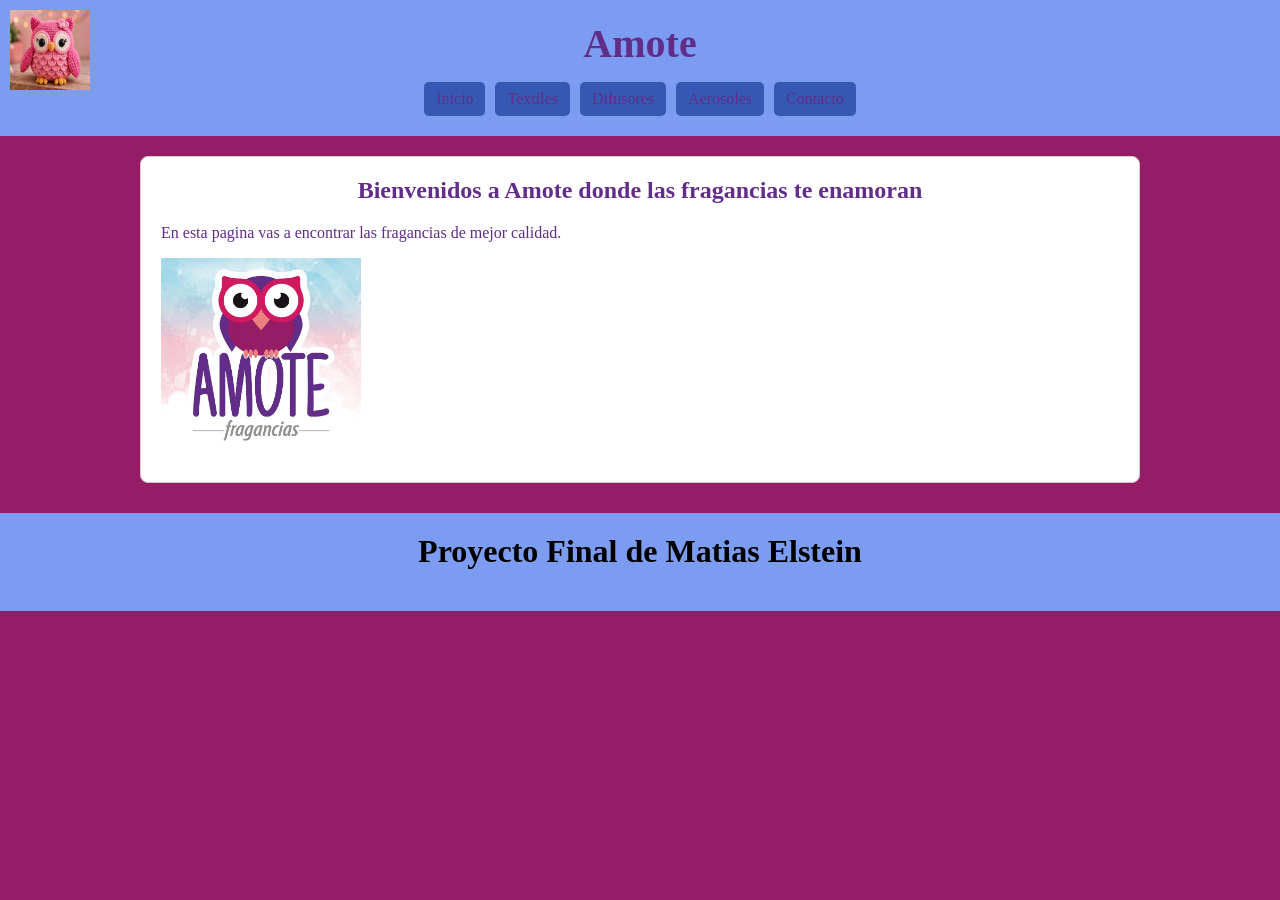
<file: Index.html>
<!DOCTYPE html>
<html lang="es">
<head>
  <meta charset="UTF-8">
  <meta name="viewport" content="width=device-width, initial-scale=1.0">
  <title>Amote</title>
  <link rel="icon" href="imagenes/WhatsApp Image 2026-05-21 at 18.14.50.jpeg">
  <link rel="stylesheet" href="style.css">
</head>
<body>

  <header>
        <img src="imagenes/WhatsApp Image 2026-05-21 at 18.14.50.jpeg" class="logo"> 
        <h1>Amote</h1>
        <input type="checkbox" id="menu-toggle" class="menu-checkbox">
        <label for="menu-toggle" class="menu-btn" aria-label="Mostrar menú">
          <span></span>
          <span></span>
          <span></span>
        </label>
    <nav class="menu">
      <ul>
        <li><a href="index.html">Inicio</a></li>
        <li><a href="textiles.html">Textiles</a></li>
        <li><a href="difosores.html">Difusores</a></li>
        <li><a href="aerosoles.html">Aerosoles</a></li>         
        <li><a href="contacto.html">Contacto</a></li>
      </ul>
    </nav>
  </header>

  <main class="contenedor">
    <section class="bienvenida">
      <h2>Bienvenidos a Amote donde las fragancias te enamoran</h2>
      <p>
        En esta pagina vas a encontrar las fragancias de mejor calidad.
      </p>
      <img src="imagenes/amote sticker.jpeg" style="max-width: 100%; height: auto; width: 200px;" alt="Imagen de bienvenida">
    </section>
  </main>

  <script src="admin.js"></script>

  <footer>
    <h1>Proyecto Final de Matias Elstein</h1>
  </footer>

</body>
</html>
</file>
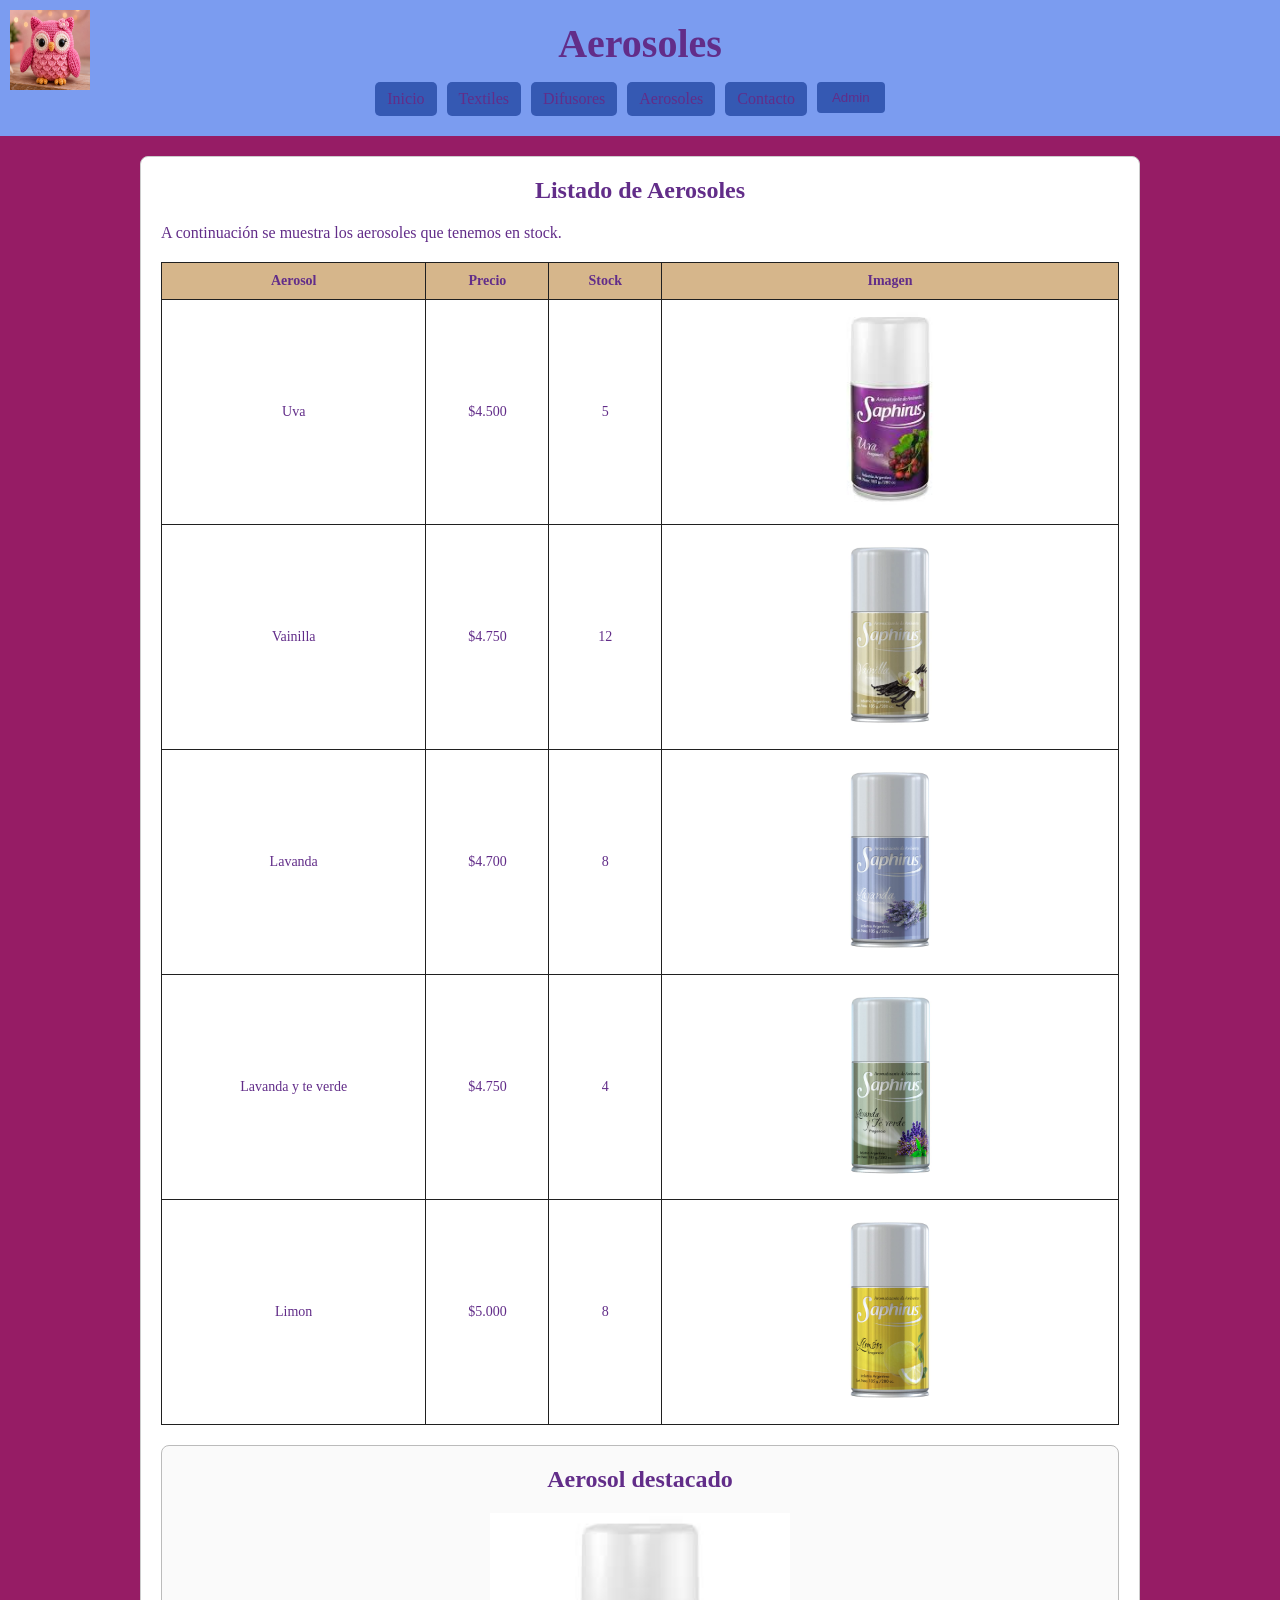
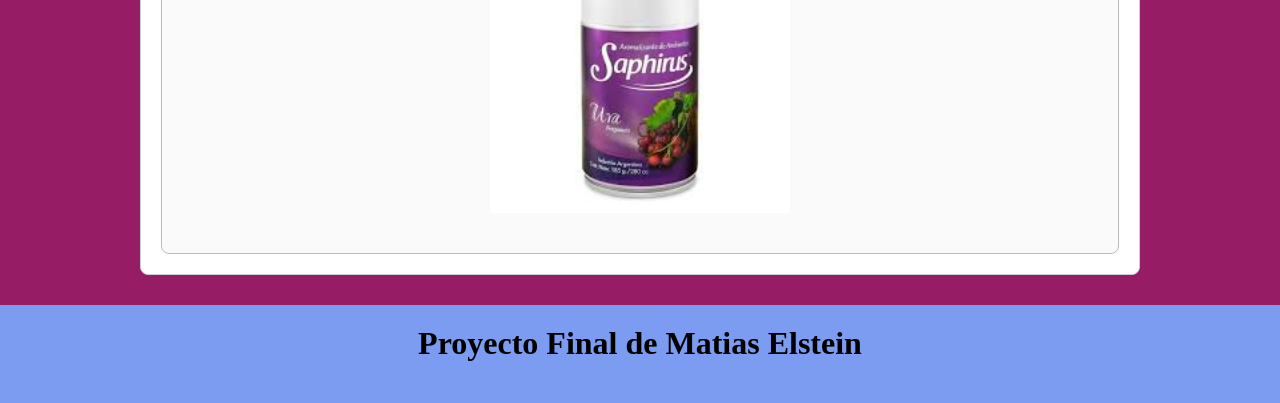
<file: aerosoles.html>
<!DOCTYPE html>
<html lang="es">
<head>
  <meta charset="UTF-8">
  <meta name="viewport" content="width=device-width, initial-scale=1.0">
  <title>Aerosoles</title>
  <link rel="stylesheet" href="style.css">
  <link rel="icon" href="imagenes/aerosol destacado.jpeg">
  <style>
    #adminPanel {
      display: none;
      background-color: #fff3cd;
      border: 2px solid #ff6b6b;
      padding: 15px;
      margin: 15px 0;
      border-radius: 5px;
      text-align: center;
    }
    
    #adminPanel button {
      background-color: #3559b3;
      color: #622D89;
      padding: 10px 20px;
      margin: 5px;
      border: none;
      border-radius: 4px;
      cursor: pointer;
      font-size: 14px;
    }
    
    #adminPanel button:hover {
      background-color: #c92a2a;
    }
    
    .admin-badge {
      display: inline-block;
      background-color: #3559b3;
      color: #622D89;
      padding: 5px 10px;
      border-radius: 3px;
      margin-left: 10px;
      font-size: 12px;
    }
  </style>
</head>
<body>
     <header>
        <img src="imagenes/WhatsApp Image 2026-05-21 at 18.14.50.jpeg" class="logo"> 
        <h1>Aerosoles <span id="adminBadge"></span></h1>
        <input type="checkbox" id="menu-toggle" class="menu-checkbox">
        <label for="menu-toggle" class="menu-btn" aria-label="Mostrar menú">
          <span></span>
          <span></span>
          <span></span>
        </label>
    <nav class="menu">
      <ul>
        <li><a href="index.html">Inicio</a></li>
        <li><a href="textiles.html">Textiles</a></li>
        <li><a href="difosores.html">Difusores</a></li>
        <li><a href="aerosoles.html">Aerosoles</a></li>         
        <li><a href="contacto.html">Contacto</a></li>
        <li style="float:right; margin-right: 20px;">
          <button id="adminBtn" onclick="loginAdmin()" style="background-color: #3559b3; color:#622D89; padding: 8px 15px; border: none; border-radius: 4px; cursor: pointer;">Admin</button>
          <button id="logoutBtn" onclick="logoutAdmin()" style="background-color: #3559b3; color: #622D89; padding: 8px 15px; border: none; border-radius: 4px; cursor: pointer; display: none;">Logout</button>
        </li>
      </ul>
    </nav>
  </header>

  <main class="contenedor">
    <div id="adminPanel">
      <h3>🔧 Panel de Administración</h3>
      <p>Haz clic en cualquier celda para editar. Los cambios se guardan automáticamente.</p>
      <button onclick="addTableRow()">+ Agregar Fila</button>
      <button onclick="deleteTableRow()">🗑️ Eliminar Última Fila</button>
      <button onclick="alert('Los datos se guardan automáticamente en el navegador')">💾 Estado: Guardado</button>
    </div>

    <section>
      <h2>Listado de Aerosoles</h2>
      <p>
        A continuación se muestra los aerosoles que tenemos en stock.
      </p>

      <table>
        <thead>
          <tr>
            <th>Aerosol</th>
            <th>Precio</th>
            <th>Stock</th>
            <th>Imagen</th>
          </tr>
        </thead>
        <tbody>
          <tr>
            <td>Uva</td>
            <td>$4.500 </td>
            <td>5</td>
            <td><img src="imagenes/aerosol destacado.jpeg" style="max-width: 100%; height: auto; width: 200px;" alt="Aerosol Rocio"></td>
          </tr>
          <tr>
            <td>Vainilla</td>
            <td>$4.750</td>
            <td>12</td>
            <td><img src="imagenes/aerosol vainilla.jpeg" style="max-width: 100%; height: auto; width: 200px;" alt="Aerosol Vainilla"></td>
          </tr>
          </tr>
          <tr>
            <td>Lavanda</td>
            <td>$4.700</td>
            <td>8</td>
            <td><img src="imagenes/aerosol lavanda.jpeg" style="max-width: 100%; height: auto; width: 200px;" alt="Aerosol Lavanda"></td>
          </tr>
          <tr>
            <td>Lavanda y te verde</td>
              <td>$4.750</td>
              <td>4</td>
              <td><img src="imagenes/aerosol lavanda y te verde.jpeg" style="max-width: 100%; height: auto; width: 200px;" alt="Aerosol Lavanda y te verde"></td>

            </tr>
            <tr>
            <td>Limon</td>
            <td>$5.000</td>
            <td>8</td>
            <td><img src="imagenes/aerosol limon.jpeg" style="max-width: 100%; height: auto; width: 200px;" alt="Aerosol Limon"></td>
          </tr>
            
        </tbody>
      </table>
    </section>

    <section class="card-producto">
      <h2>Aerosol destacado</h2>
      <img src="imagenes/aerosol destacado.jpeg" style="max-width: 100%; height: auto; width: 300px;" alt="Aerosol destacado">
      
    </section>
  </main>

  <footer>
     <h1>Proyecto Final de Matias Elstein</h1>
  </footer>

  <script src="admin.js"></script>
  <script>
    function comprar(producto, precio) {
      // Obtener carrito actual del localStorage
      let carrito = JSON.parse(localStorage.getItem('carrito')) || [];
      
      // Agregar producto al carrito
      carrito.push({
        producto: producto,
        precio: precio,
        fecha: new Date().toLocaleString()
      });
      
      // Guardar carrito actualizado
      localStorage.setItem('carrito', JSON.stringify(carrito));
      
      alert(`✅ ${producto} (${precio}) agregado al carrito.\n\nTotal en carrito: ${carrito.length} producto(s)`);
      
      // Actualizar contador
      actualizarCarrito();
    }
    
    function verCarrito() {
      window.location.href = 'carrito.html';
    }
    
    function limpiarCarrito() {
      if (confirm('¿Estás seguro de que quieres vaciar el carrito?')) {
        localStorage.removeItem('carrito');
        alert('Carrito limpiado');
        actualizarCarrito();
      }
    }
    
    function actualizarCarrito() {
      let carrito = JSON.parse(localStorage.getItem('carrito')) || [];
      document.getElementById('carritoCount').textContent = carrito.length;
      
      // Mostrar/ocultar botón de vaciar
      if (carrito.length > 0) {
        document.getElementById('limpiarBtn').style.display = 'inline-block';
      } else {
        document.getElementById('limpiarBtn').style.display = 'none';
      }
    }
   
    function updateAdminUI() {
      const adminBtn = document.getElementById("adminBtn");
      const logoutBtn = document.getElementById("logoutBtn");
      const adminBadge = document.getElementById("adminBadge");
      
      if (isAdmin()) {
        adminBtn.style.display = "none";
        logoutBtn.style.display = "inline-block";
        adminBadge.innerHTML = '<span class="admin-badge">ADMIN</span>';
      } else {
        adminBtn.style.display = "inline-block";
        logoutBtn.style.display = "none";
        adminBadge.innerHTML = '';
      }
    }
    
    document.addEventListener("DOMContentLoaded", function() {
      updateAdminUI();
      actualizarCarrito();
    });
  </script>
</body>
</html>
</file>
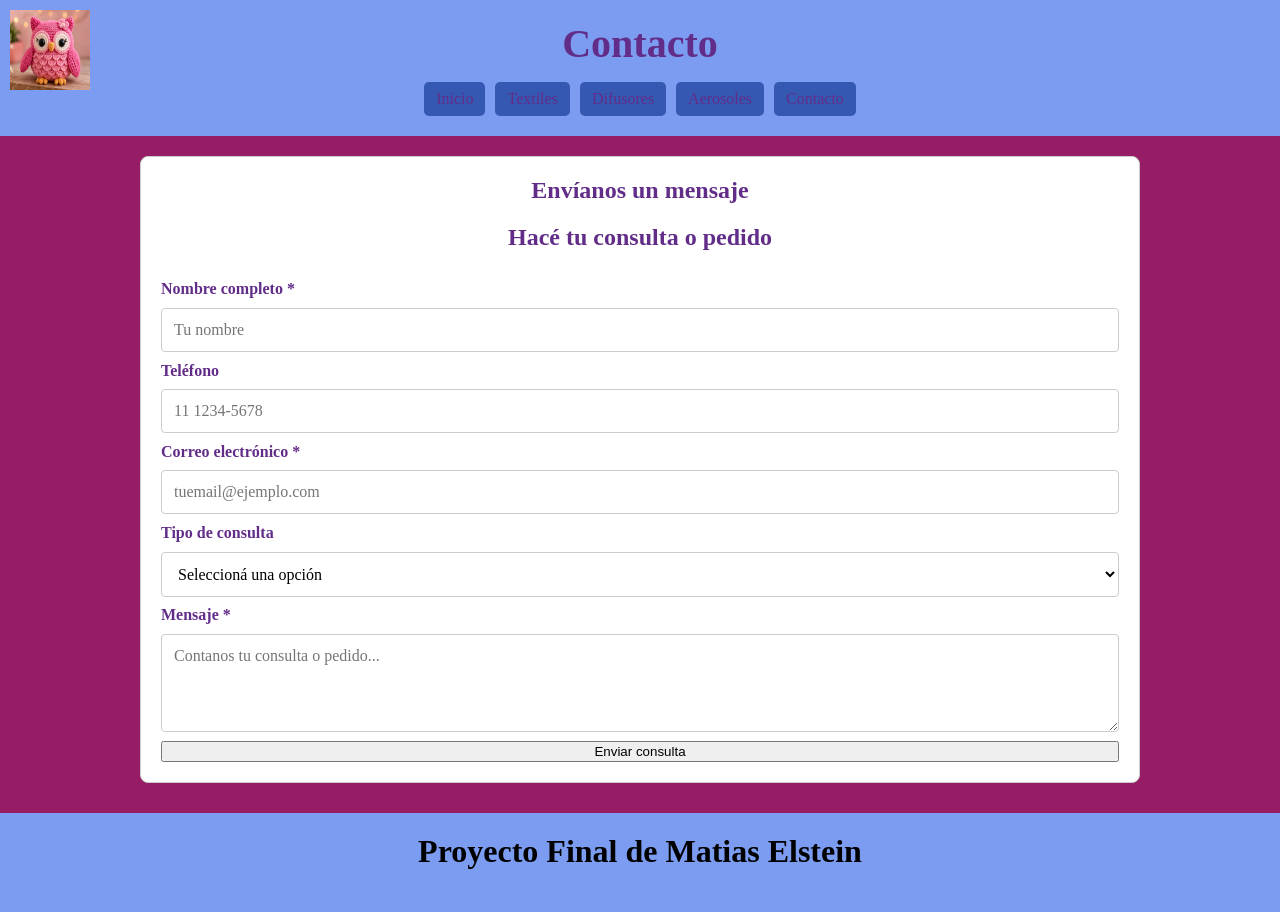
<file: contacto.html>
<!DOCTYPE html>
<html lang="es">
<head>
  <meta charset="UTF-8">
  <meta name="viewport" content="width=device-width, initial-scale=1.0">
  <title>Contacto - Amote </title>
  <link rel="icon" href="imagenes/WhatsApp Image 2026-05-21 at 18.14.50.jpeg">
  <link rel="stylesheet" href="style.css">
</head>
<body>

 <header>
        <img src="imagenes/WhatsApp Image 2026-05-21 at 18.14.50.jpeg" class="logo"> 
        <h1>Contacto</h1>
        <input type="checkbox" id="menu-toggle" class="menu-checkbox">
        <label for="menu-toggle" class="menu-btn" aria-label="Mostrar menú">
          <span></span>
          <span></span>
          <span></span>
        </label>
    <nav class="menu">
      <ul>
        <li><a href="index.html">Inicio</a></li>
        <li><a href="textiles.html">Textiles</a></li>
        <li><a href="difosores.html">Difusores</a></li>
        <li><a href="aerosoles.html">Aerosoles</a></li>         
        <li><a href="contacto.html">Contacto</a></li>
      </ul>
    </nav>
  </header>
<main class="contenedor">
    <section class="formulario-seccion">
      <h2>Envíanos un mensaje</h2>

<!-- Formulario de consulta o pedido -->
            <form id="form-contacto" class="formulario" novalidate>
                <h2>Hacé tu consulta o pedido</h2>

                <label for="nombre">Nombre completo *</label>
                <input type="text" id="nombre" name="nombre" placeholder="Tu nombre" required>

                <label for="telefono">Teléfono</label>
                <input type="tel" id="telefono" name="telefono" placeholder="11 1234-5678">

                <label for="email">Correo electrónico *</label>
                <input type="email" id="email" name="email" placeholder="tuemail@ejemplo.com" required>

                <label for="tipo">Tipo de consulta</label>
                <select id="tipo" name="tipo">
                    <option value="">Seleccioná una opción</option>
                    <option value="delivery">Pedido con delivery</option>
                    <option value="especial">Pedido especial</option>
                    <option value="mayorista">Venta mayorista</option>
                    <option value="otro">Otro</option>
                </select>

                <label for="mensaje">Mensaje *</label>
                <textarea id="mensaje" name="mensaje" rows="4" placeholder="Contanos tu consulta o pedido..." required></textarea>

                <button type="submit" class="boton-primario">Enviar consulta</button>

                <p id="msg-ok" class="oculto mensaje-ok">¡Consulta enviada! Te respondemos pronto.</p>
                <p id="msg-error" class="oculto mensaje-error">Completá los campos obligatorios (*).</p>
            </form>

    </section>
  </main>

 <footer>
     <h1>Proyecto Final de Matias Elstein</h1>
  </footer>

  <script>
    document.addEventListener('DOMContentLoaded', function() {
      const form = document.getElementById('form-contacto');
      const msgOk = document.getElementById('msg-ok');
      const msgErr = document.getElementById('msg-error');

      // Asegurarse de que los mensajes estén ocultos al cargar
      if (msgOk) msgOk.classList.add('oculto');
      if (msgErr) msgErr.classList.add('oculto');

      form.addEventListener('submit', function(e) {
        e.preventDefault();
        if (form.checkValidity()) {
          if (msgErr) msgErr.classList.add('oculto');
          if (msgOk) msgOk.classList.remove('oculto');
          form.reset();
        } else {
          if (msgOk) msgOk.classList.add('oculto');
          if (msgErr) msgErr.classList.remove('oculto');
          form.reportValidity();
        }
      });
    });
  </script>

</body>
</html>
</file>
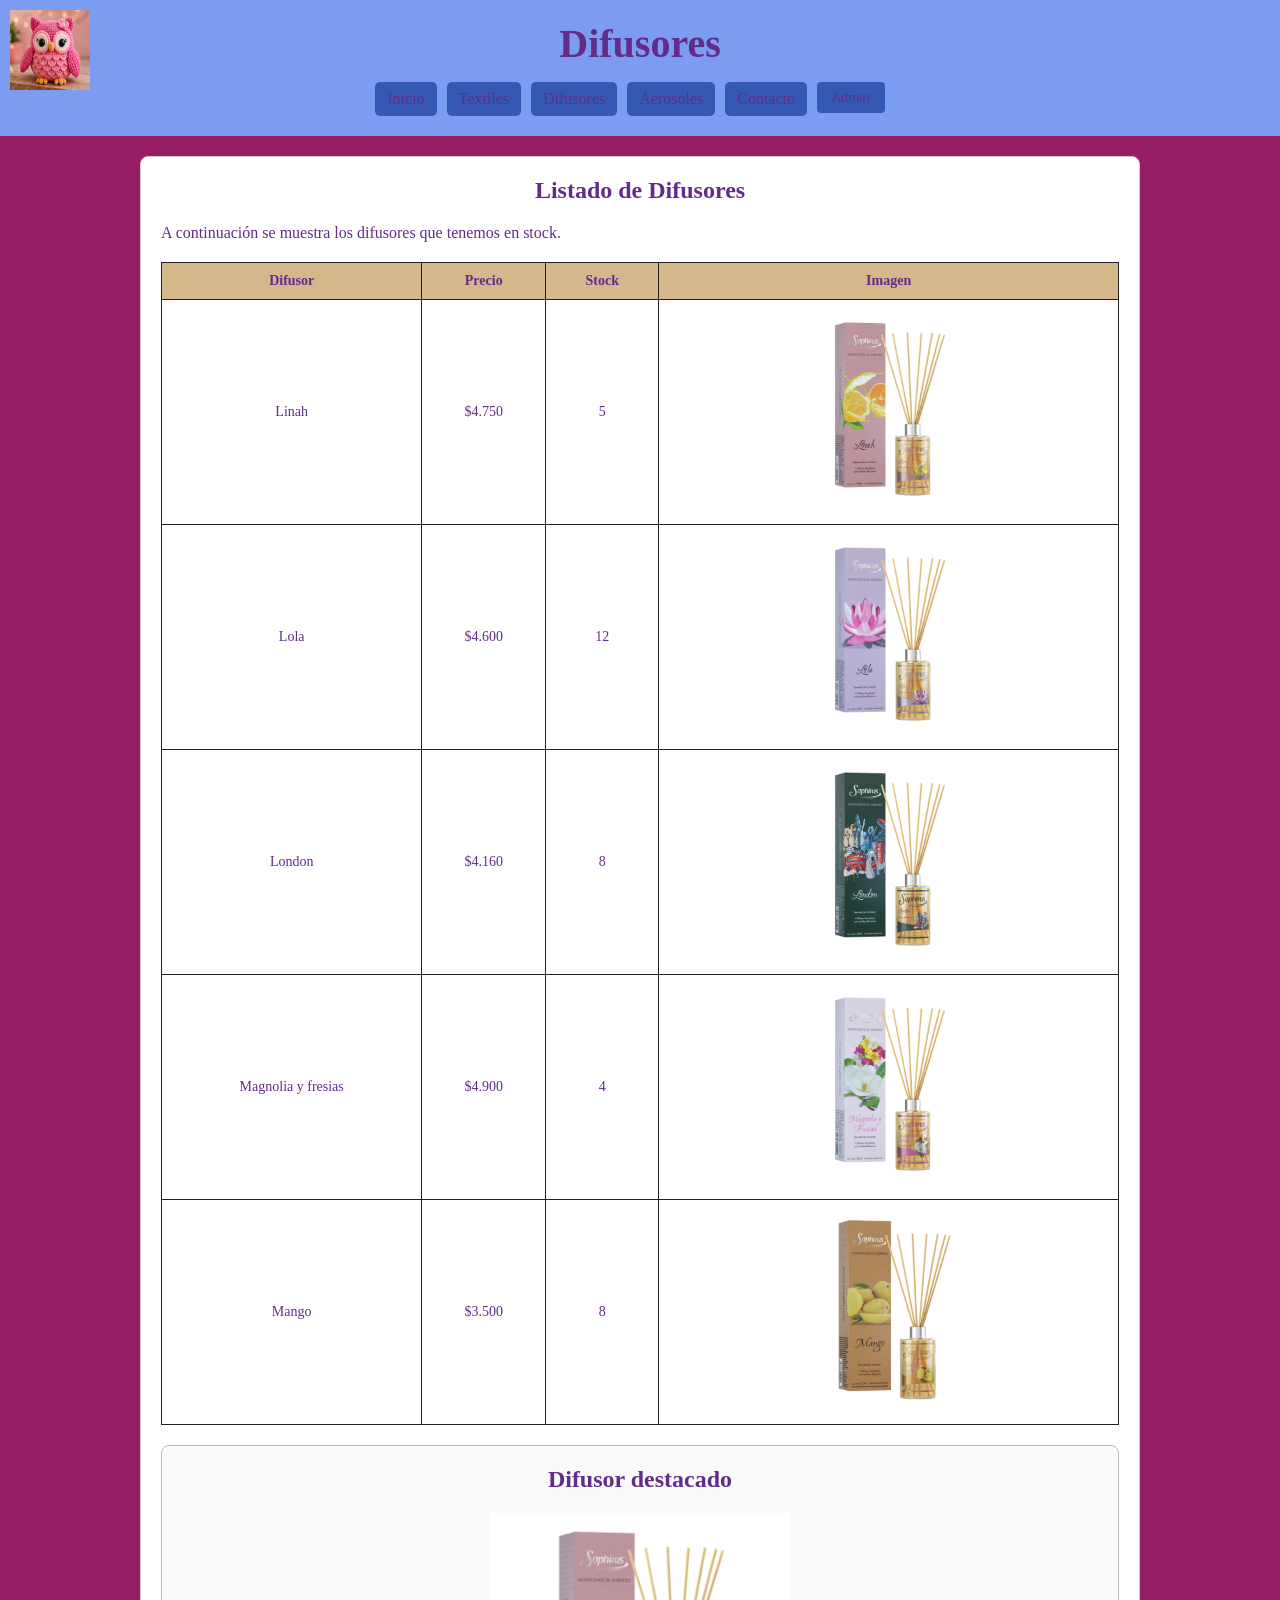
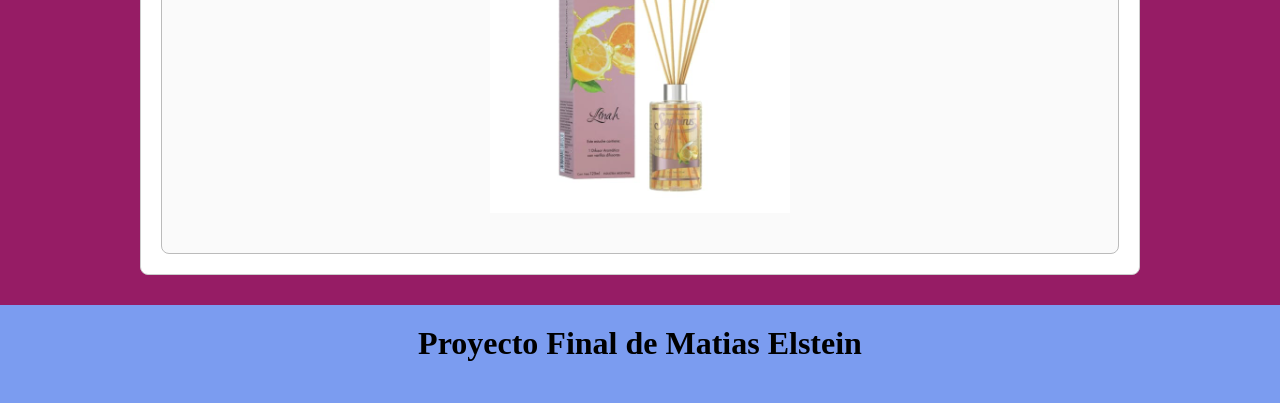
<file: difosores.html>
<!DOCTYPE html>
<html lang="es">
<head>
  <meta charset="UTF-8">
  <meta name="viewport" content="width=device-width, initial-scale=1.0">
  <title>Difusores</title>
  <link rel="stylesheet" href="style.css">
  <link rel="icon" href="imagenes/difusor_destacado.jpeg">
  <style>
    #adminPanel {
      display: none;
      background-color: #fff3cd;
      border: 2px solid #ff6b6b;
      padding: 15px;
      margin: 15px 0;
      border-radius: 5px;
      text-align: center;
    }
    
    #adminPanel button {
      background-color: #3559b3;
      color: #622D89;
      padding: 10px 20px;
      margin: 5px;
      border: none;
      border-radius: 4px;
      cursor: pointer;
      font-size: 14px;
    }
    
    #adminPanel button:hover {
      background-color: #c92a2a;
    }
    
    .admin-badge {
      display: inline-block;
      background-color: #3559b3;
      color: #622D89;
      padding: 5px 10px;
      border-radius: 3px;
      margin-left: 10px;
      font-size: 12px;
    }
  </style>
</head>
<body>
     <header>
        <img src="imagenes/WhatsApp Image 2026-05-21 at 18.14.50.jpeg" class="logo"> 
        <h1>Difusores <span id="adminBadge"></span></h1>
        <input type="checkbox" id="menu-toggle" class="menu-checkbox">
        <label for="menu-toggle" class="menu-btn" aria-label="Mostrar menú">
          <span></span>
          <span></span>
          <span></span>
        </label>
    <nav class="menu">
      <ul>
        <li><a href="index.html">Inicio</a></li>
        <li><a href="textiles.html">Textiles</a></li>
        <li><a href="difosores.html">Difusores</a></li>
        <li><a href="aerosoles.html">Aerosoles</a></li>         
        <li><a href="contacto.html">Contacto</a></li>
        <li style="float:right; margin-right: 20px;">
          <button id="adminBtn" onclick="loginAdmin()" style="background-color: #3559b3; color:#622D89; padding: 8px 15px; border: none; border-radius: 4px; cursor: pointer;">Admin</button>
          <button id="logoutBtn" onclick="logoutAdmin()" style="background-color: #3559b3; color: #622D89; padding: 8px 15px; border: none; border-radius: 4px; cursor: pointer; display: none;">Logout</button>
        </li>
      </ul>
    </nav>
  </header>

  <main class="contenedor">
    <div id="adminPanel">
      <h3>🔧 Panel de Administración</h3>
      <p>Haz clic en cualquier celda para editar. Los cambios se guardan automáticamente.</p>
      <button onclick="addTableRow()">+ Agregar Fila</button>
      <button onclick="deleteTableRow()">🗑️ Eliminar Última Fila</button>
      <button onclick="alert('Los datos se guardan automáticamente en el navegador')">💾 Estado: Guardado</button>
    </div>

    <section>
      <h2>Listado de Difusores</h2>
      <p>
        A continuación se muestra los difusores que tenemos en stock.
      </p>

      <table>
        <thead>
          <tr>
            <th>Difusor</th>
            <th>Precio</th>
            <th>Stock</th>
            <th>Imagen</th>
          </tr>
        </thead>
        <tbody>
          <tr>
            <td>Linah</td>
            <td>$4.750 </td>
            <td>5</td>
            <td><img src="imagenes/difusor_destacado.jpeg" style="max-width: 100%; height: auto; width: 200px;" alt="Difusor Rocio"></td>
          </tr>
          <tr>
            <td>Lola</td>
            <td>$4.600</td>
            <td>12</td>
            <td><img src="imagenes/difusor lola.jpeg" style="max-width: 100%; height: auto; width: 200px;" alt="Difusor Lola"></td>
          </tr>
          <tr>
            <td>London</td>
            <td>$4.160</td>
            <td>8</td>
            <td><img src="imagenes/difusor london.jpeg" style="max-width: 100%; height: auto; width: 200px;" alt="Difusor London"></td>
          </tr>
          <tr>
            <td>Magnolia y fresias</td>
              <td>$4.900</td>
              <td>4</td>
              <td><img src="imagenes/difusor magnolia y fresias.jpeg" style="max-width: 100%; height: auto; width: 200px;" alt="Magnolia y fresias"></td>
            </tr>
            <tr>
            <td>Mango</td>
            <td>$3.500</td>
            <td>8</td>
            <td><img src="imagenes/difusor mango.jpeg" style="max-width: 100%; height: auto; width: 200px;" alt="Mango"></td>
          </tr>
            
        </tbody>
      </table>
    </section>

    <section class="card-producto">
      <h2>Difusor destacado</h2>
      <img src="imagenes/difusor_destacado.jpeg" style="max-width: 100%; height: auto; width: 300px;" alt="Difusor destacado">
      
    </section>
  </main>

  <footer>
     <h1>Proyecto Final de Matias Elstein</h1>
  </footer>

  <script src="admin.js"></script>
  <script>
    // Actualizar botones según estado de login
    function updateAdminUI() {
      const adminBtn = document.getElementById("adminBtn");
      const logoutBtn = document.getElementById("logoutBtn");
      const adminBadge = document.getElementById("adminBadge");
      
      if (isAdmin()) {
        adminBtn.style.display = "none";
        logoutBtn.style.display = "inline-block";
        adminBadge.innerHTML = '<span class="admin-badge">ADMIN</span>';
      } else {
        adminBtn.style.display = "inline-block";
        logoutBtn.style.display = "none";
        adminBadge.innerHTML = '';
      }
    }
    
    document.addEventListener("DOMContentLoaded", updateAdminUI);
  </script>
</body>
</html>
</file>
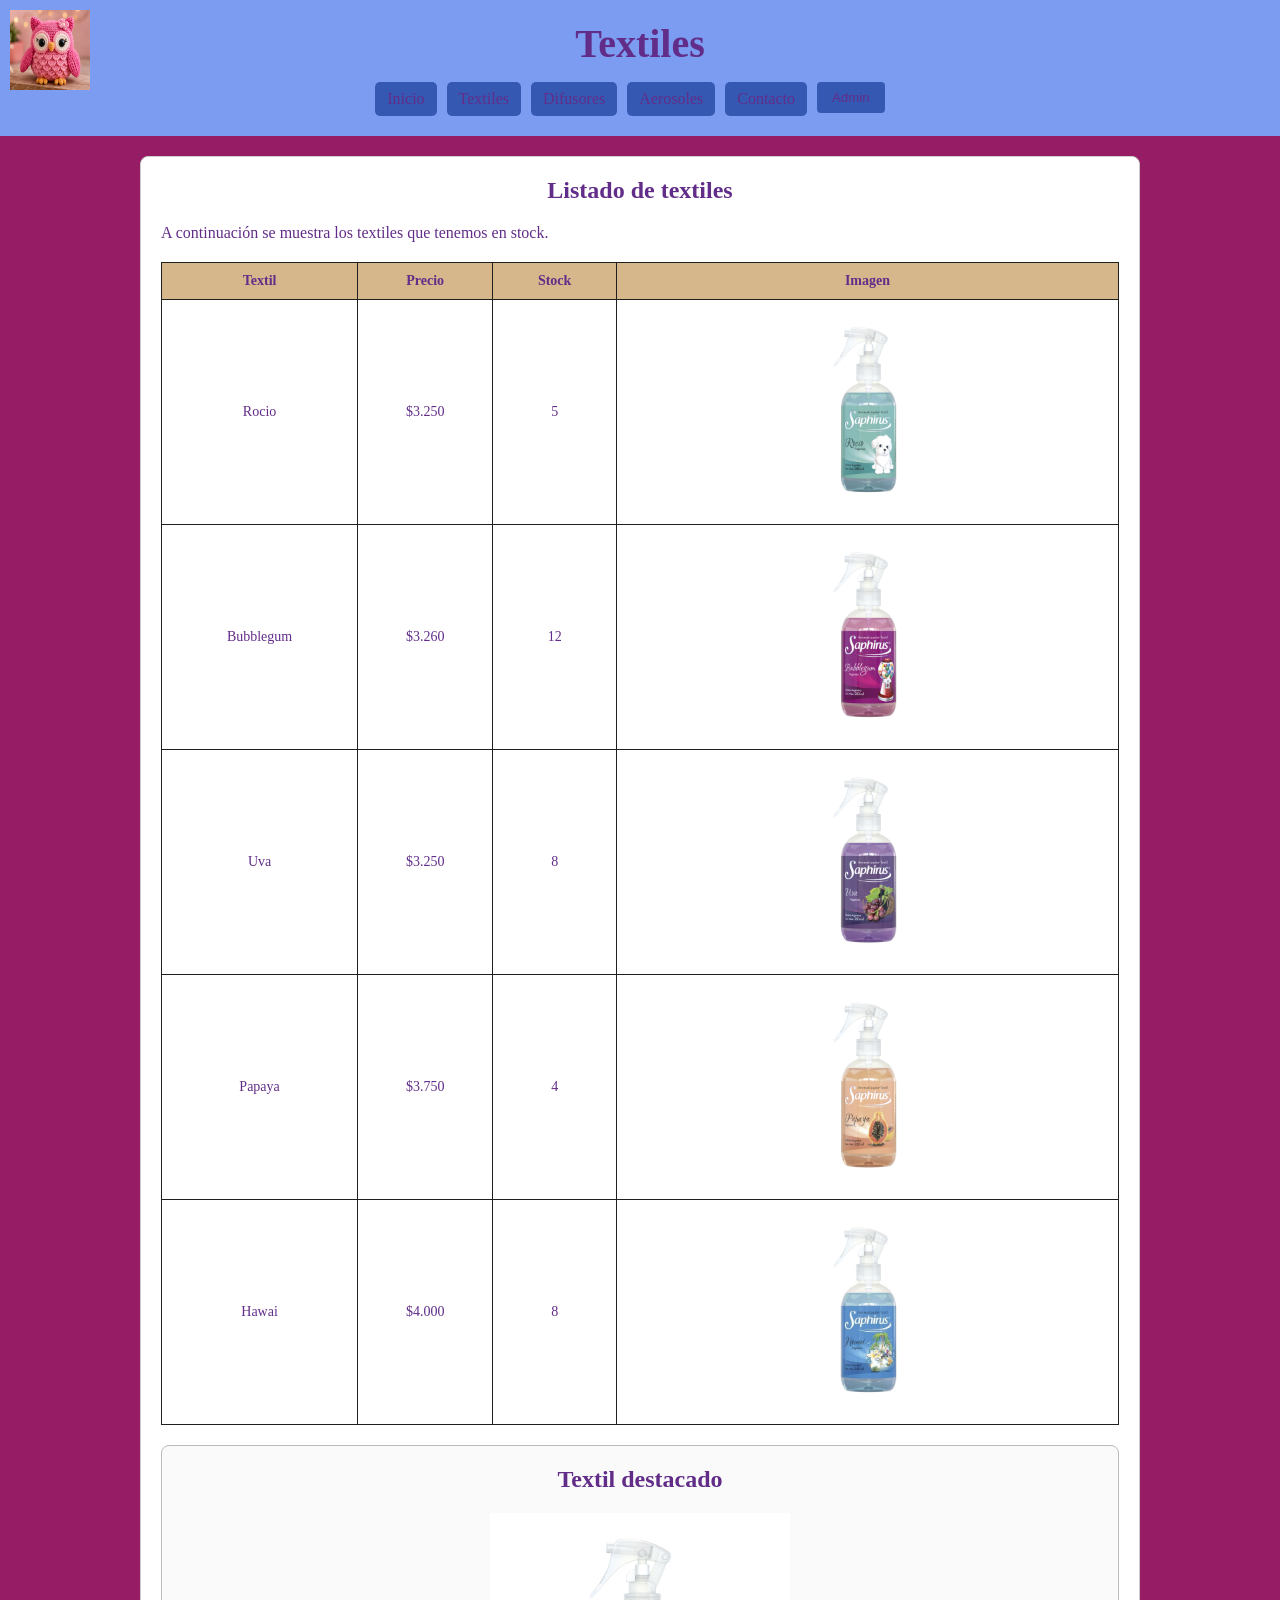
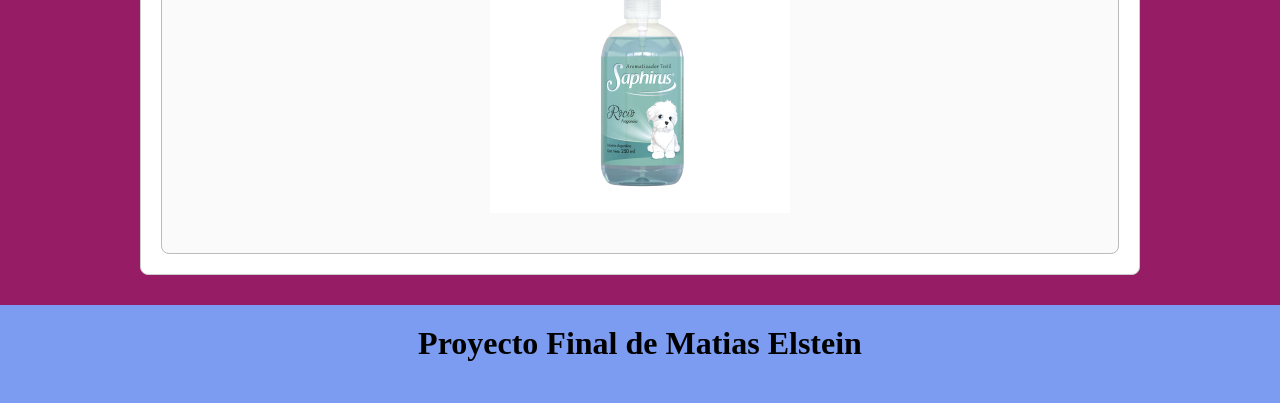
<file: textiles.html>
<!DOCTYPE html>
<html lang="es">
<head>
  <meta charset="UTF-8">
  <meta name="viewport" content="width=device-width, initial-scale=1.0">
  <title>Textiles</title>
  <link rel="stylesheet" href="style.css">
  <link rel="icon" href="imagenes/textil destacado.jpeg">
  <style>
    #adminPanel {
      display: none;
      background-color: #fff3cd;
      border: 2px solid #ff6b6b;
      padding: 15px;
      margin: 15px 0;
      border-radius: 5px;
      text-align: center;
    }
    
    #adminPanel button {
      background-color: #3559b3;
      color: #622D89;
      padding: 10px 20px;
      margin: 5px;
      border: none;
      border-radius: 4px;
      cursor: pointer;
      font-size: 14px;
    }
    
    #adminPanel button:hover {
      background-color: #c92a2a;
    }
    
    .admin-badge {
      display: inline-block;
      background-color: #3559b3;
      color: #622D89;
      padding: 5px 10px;
      border-radius: 3px;
      margin-left: 10px;
      font-size: 12px;
    }
  </style>
</head>
<body>
     <header>
      
        <img src="imagenes/WhatsApp Image 2026-05-21 at 18.14.50.jpeg" class="logo"> 
        <h1>Textiles <span id="adminBadge"></span></h1>
        <input type="checkbox" id="menu-toggle" class="menu-checkbox">
        <label for="menu-toggle" class="menu-btn" aria-label="Mostrar menú">
          <span></span>
          <span></span>
          <span></span>
        </label>
    <nav class="menu">
      <ul>
        <li><a href="index.html">Inicio</a></li>
        <li><a href="textiles.html">Textiles</a></li>
        <li><a href="difosores.html">Difusores</a></li>
        <li><a href="aerosoles.html">Aerosoles</a></li>         
        <li><a href="contacto.html">Contacto</a></li>
        <li style="float:right; margin-right: 20px;">
          <button id="adminBtn" onclick="loginAdmin()" style="background-color: #3559b3; color:#622D89; padding: 8px 15px; border: none; border-radius: 4px; cursor: pointer;">Admin</button>
          <button id="logoutBtn" onclick="logoutAdmin()" style="background-color: #3559b3; color: #622D89; padding: 8px 15px; border: none; border-radius: 4px; cursor: pointer; display: none;">Logout</button>
        </li>
      </ul>
    </nav>
  </header>

  <main class="contenedor">
    <div id="adminPanel">
      <h3>🔧 Panel de Administración</h3>
      <p>Haz clic en cualquier celda para editar. Los cambios se guardan automáticamente.</p>
      <button onclick="addTableRow()">+ Agregar Fila</button>
      <button onclick="deleteTableRow()">🗑️ Eliminar Última Fila</button>
      <button onclick="alert('Los datos se guardan automáticamente en el navegador')">💾 Estado: Guardado</button>
    </div>

    <section>
      <h2>Listado de textiles</h2>
      <p>
        A continuación se muestra los textiles que tenemos en stock.
      </p>

      <table>
        <thead>
          <tr>
            <th>Textil</th>
            <th>Precio</th>
            <th>Stock</th>
            <th>Imagen</th>
          </tr>
        </thead>
        <tbody>
          <tr>
            <td>Rocio</td>
            <td>$3.250 </td>
            <td>5</td>
            <td><img src="imagenes/textil destacado.jpeg" style="max-width: 100%; height: auto; width: 200px;" alt="Textil Rocio"></td>
          </tr>
          <tr>
            <td>Bubblegum</td>
            <td>$3.260</td>
            <td>12</td>
            <td><img src="imagenes/textil bubblegum.jpeg" style="max-width: 100%; height: auto; width: 200px;" alt="Bubblegum"></td>
          </tr>
          <tr>
            <td>Uva</td>
            <td>$3.250</td>
            <td>8</td>
            <td><img src="imagenes/textil uva.jpeg" style="max-width: 100%; height: auto; width: 200px;" alt="Uva"></td>
          </tr>
          <tr>
            <td>Papaya</td>
              <td>$3.750</td>
              <td>4</td>
              <td><img src="imagenes/textil papaya.jpeg" style="max-width: 100%; height: auto; width: 200px;" alt="Papaya"></td>
            </tr>
            <tr>
            <td>Hawai</td>
            <td>$4.000</td>
            <td>8</td>
            <td><img src="imagenes/textil hawai.jpeg" style="max-width: 100%; height: auto; width: 200px;" alt="Hawai"></td>
          </tr>
            
        </tbody>
      </table>
    </section>

    <section class="card-producto">
      <h2>Textil destacado</h2>
      <img src="imagenes/textil destacado.jpeg" style="max-width: 100%; height: auto; width: 300px;" alt="Textil destacado">
      
    </section>
  </main>

  <footer>
     <h1>Proyecto Final de Matias Elstein</h1>
  </footer>

  <script src="admin.js"></script>
  <script>
    // Actualizar botones según estado de login
    function updateAdminUI() {
      const adminBtn = document.getElementById("adminBtn");
      const logoutBtn = document.getElementById("logoutBtn");
      const adminBadge = document.getElementById("adminBadge");
      
      if (isAdmin()) {
        adminBtn.style.display = "none";
        logoutBtn.style.display = "inline-block";
        adminBadge.innerHTML = '<span class="admin-badge">ADMIN</span>';
      } else {
        adminBtn.style.display = "inline-block";
        logoutBtn.style.display = "none";
        adminBadge.innerHTML = '';
      }
    }
    
    document.addEventListener("DOMContentLoaded", updateAdminUI);
  </script>
</body>
</html>
</file>
<file: style.css>
* {
  box-sizing: border-box;
}

header {
  position: relative;
  background-color: #7b9cf0;
  padding: 20px;
  text-align: center; 
  h1 {
    color: #622D89;
    margin: 0;
    font-size: clamp(1.5rem, 5vw, 2.5rem);
  }
}

.logo {
  position: absolute;
  top: 10px;
  left: 10px;
  width: 80px;
  height: 80px;
  max-width: 15%;
}

.menu-checkbox {
  display: none;
}

.menu-btn {
  display: none;
  position: absolute;
  top: 22px;
  right: 20px;
  width: 32px;
  height: 24px;
  cursor: pointer;
  z-index: 20;
}

.menu-btn span {
  display: block;
  width: 100%;
  height: 3px;
  background-color: #622D89;
  border-radius: 2px;
  margin: 5px 0;
  transition: transform .3s ease, opacity .3s ease;
}

.menu-checkbox:checked + .menu-btn span:nth-child(1) {
  transform: translateY(8px) rotate(45deg);
}

.menu-checkbox:checked + .menu-btn span:nth-child(2) {
  opacity: 0;
}

.menu-checkbox:checked + .menu-btn span:nth-child(3) {
  transform: translateY(-8px) rotate(-45deg);
}

nav.menu {
  display: block;
}

body {
  font-family: cursive;
  margin: 0;
  background-color: #961C65;
  color: #622D89;
  font-size: clamp(14px, 2vw, 16px);
}

h1, h2 {
  margin-top: 0;
}

.contenedor {
  width: 90%;
  max-width: 1000px;
  margin: 20px auto;
  background-color: white;
  padding: 20px;
  border: 1px solid #ccc;
  border-radius: 8px;
  h1, h2 {
    text-align: center;
  }
}

/* Navegación con Flexbox - Responsive */
nav ul {
  display: flex;
  justify-content: center;
  flex-wrap: wrap;
  gap: 10px;
  list-style: none;
  padding: 0;
  margin: 15px 0 0 0;
}

nav ul li a {
  text-decoration: none;
  color: #622D89;
  background-color: #3559b3;
  padding: 8px 12px;
  border-radius: 5px;
  transition: 0.3s;
  display: inline-block;
  font-size: clamp(12px, 1.5vw, 16px);
}

/* Hover en enlaces */
nav ul li a:hover {
  background-color: #abf3a4;
}

/* Tabla - Responsive */
table {
  width: 100%;
  border-collapse: collapse;
  margin-top: 20px;
  overflow-x: auto;
}

table th,
table td {
  border: 1px solid #202020;
  padding: 10px;
  text-align: center;
  font-size: clamp(12px, 1.5vw, 14px);
}

table th {
  background-color: #d6b68b;
}

table img {
  max-width: 100%;
  height: auto;
}

/* Tarjeta de producto */
.card-producto {
  img {
    display: block;
    margin: 0 auto 20px auto;
    max-width: 100%;
    height: auto;
  }
  margin-top: 20px;
  padding: 20px;
  border: 1px solid #bbb;
  border-radius: 8px;
  background-color: #fafafa;
}

footer {
  display: block;
  margin-top: 30px;
  padding: 20px;
  text-align: center;
  color: black;
  background-color: #7b9cf0;
}

/* ===== RESPONSIVE DESIGN ===== */

/* Tablets (768px y menos) */
@media (max-width: 768px) {
  header {
    padding: 15px;
  }

  .logo {
    width: 60px;
    height: 60px;
    top: 15px;
    left: 15px;
  }

  .menu-btn {
    display: block;
  }

  nav.menu {
    display: none;
    position: absolute;
    top: 100%;
    left: 0;
    right: 0;
    padding: 10px 20px;
    background-color: #7b9cf0;
    box-shadow: 0 5px 15px rgba(0, 0, 0, 0.15);
    z-index: 9;
  }

  .menu-checkbox:checked + .menu-btn + nav.menu {
    display: block;
  }

  nav.menu ul {
    flex-direction: column;
    align-items: center;
    gap: 10px;
  }

  nav.menu ul li {
    width: 100%;
  }

  nav.menu ul li a {
    width: 100%;
    text-align: center;
  }

  .contenedor {
    width: 95%;
    margin: 15px auto;
    padding: 15px;
  }

  nav ul {
    gap: 8px;
    margin-top: 10px;
  }

  nav ul li a {
    padding: 6px 10px;
    font-size: 12px;
  }

  table th,
  table td {
    padding: 8px;
    font-size: 12px;
  }

  table img {
    max-width: 150px;
    height: auto;
  }
}

/* Móviles (480px y menos) */
@media (max-width: 480px) {
  header {
    padding: 10px;
  }

  header h1 {
    font-size: 1.5rem;
    margin-top: 50px;
  }

  .logo {
    width: 50px;
    height: 50px;
    top: 10px;
    left: 10px;
  }

  .contenedor {
    width: 100%;
    margin: 10px 0;
    padding: 10px;
    border-radius: 0;
  }

  /* Tabla scrolleable en móviles */
  table {
    font-size: 11px;
  }

  table th,
  table td {
    padding: 6px;
    font-size: 11px;
  }

  table img {
    max-width: 100px;
    height: auto;
  }

  nav ul {
    flex-direction: column;
    gap: 5px;
  }

  nav ul li {
    width: 100%;
  }

  nav ul li a {
    width: 100%;
    text-align: center;
  }

  footer {
    padding: 15px;
  }
}
/* Formulario */
.seccion-contacto {
    display: grid;
    grid-template-columns: 1fr;
    gap: 2rem;
}

.formulario {
    display: flex;
    flex-direction: column;
    gap: 0.6rem;
}

.formulario label { font-weight: bold; }

.formulario input,
.formulario textarea,
.formulario select {
    padding: 0.75rem;
    border: 1px solid #ccc;
    border-radius: 4px;
    font-family: inherit;
    font-size: 1rem;
    background-color: var(--color-blanco);
    transition: border-color 0.25s;
}

.formulario input:focus,
.formulario textarea:focus,
.formulario select:focus {
    border-color: var(--color-dorado);
    outline: none;
}

/* Mensajes de envío */
.oculto { display: none; }
.mensaje-ok { color: #2b8a3e; margin-top: 10px; }
.mensaje-error { color: #b30000; margin-top: 10px; }
</file>
